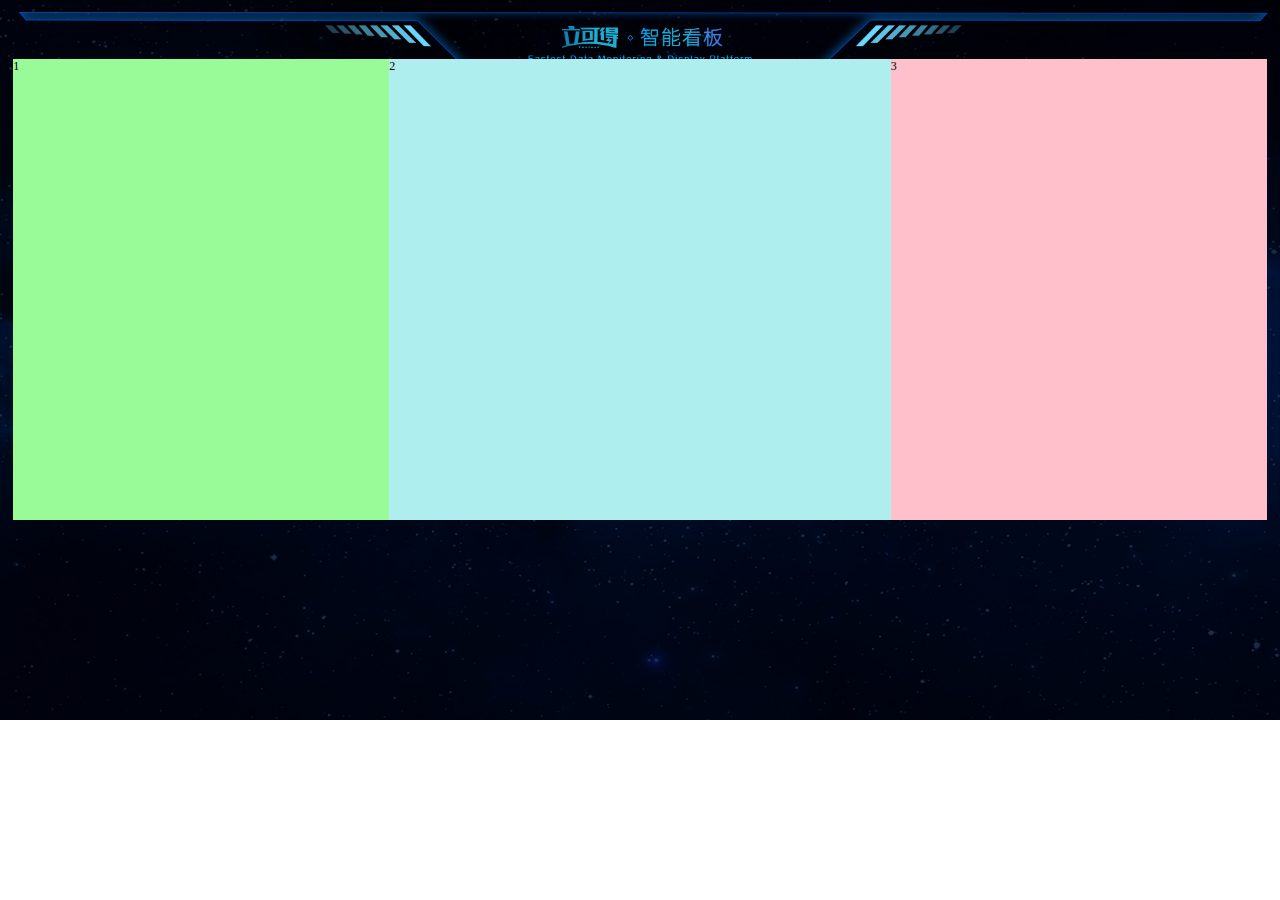
<file: index.html>
<!DOCTYPE html>
<html lang="en">

<head>
  <meta charset="UTF-8">
  <meta http-equiv="X-UA-Compatible" content="IE=edge">
  <meta name="viewport" content="width=device-width, initial-scale=1.0">
  <title>数据可视化</title>
  <script src="js/flexsible.js"></script>
  <script src="js/echarts.min.js"></script>
  <script src="js/jquerymin.js"></script>
  <link rel="stylesheet" href="css/index.css">
  <style>
    @media screen and (max-width:1024px) {
      html {
        font-size: 42.66px !important;
      }

      @media screen and (min-width:1920px) {
        html {
          font-size: 80px !important;
        }
      }  
    }
  </style>
</head>

<body>
  <div class="viewport">
    <div class="column">1</div>
    <div class="column">2</div>
    <div class="column">3</div>
    <div></div>
  </div>
</body>

</html>
</file>
<file: css/index.css>
* {
    margin: 0;
    padding: 0;
    box-sizing: border-box;
}

em, i {
    font-style: normal;
}

li {
    list-style: none;
}

img {
    border: 0;
    vertical-align: middle;
}

button {
    cursor: pointer;
}

a {
    color: #666;
}

a:hover {
    color: #e33333;
}

body {
    background: url(/images/bg.jpg) no-repeat;
    background-size: cover;
}

.viewport {
    display: flex;
    min-width: 12.8rem;
    max-width: 24rem;
    min-height: 9.75rem;
    margin: 0 auto;
    padding: 1.1rem .25rem 0;
    background: url(/images/logo.png) no-repeat;
    background-size: contain;
}

.viewport .column {
    flex: 3;
    background-color: palegreen;
}

.viewport .column:nth-child(2) {
    flex: 4;
    background-color: paleturquoise;
}

.viewport .column:nth-child(3) {
    flex: 3;
    background-color: pink;
}
</file>
